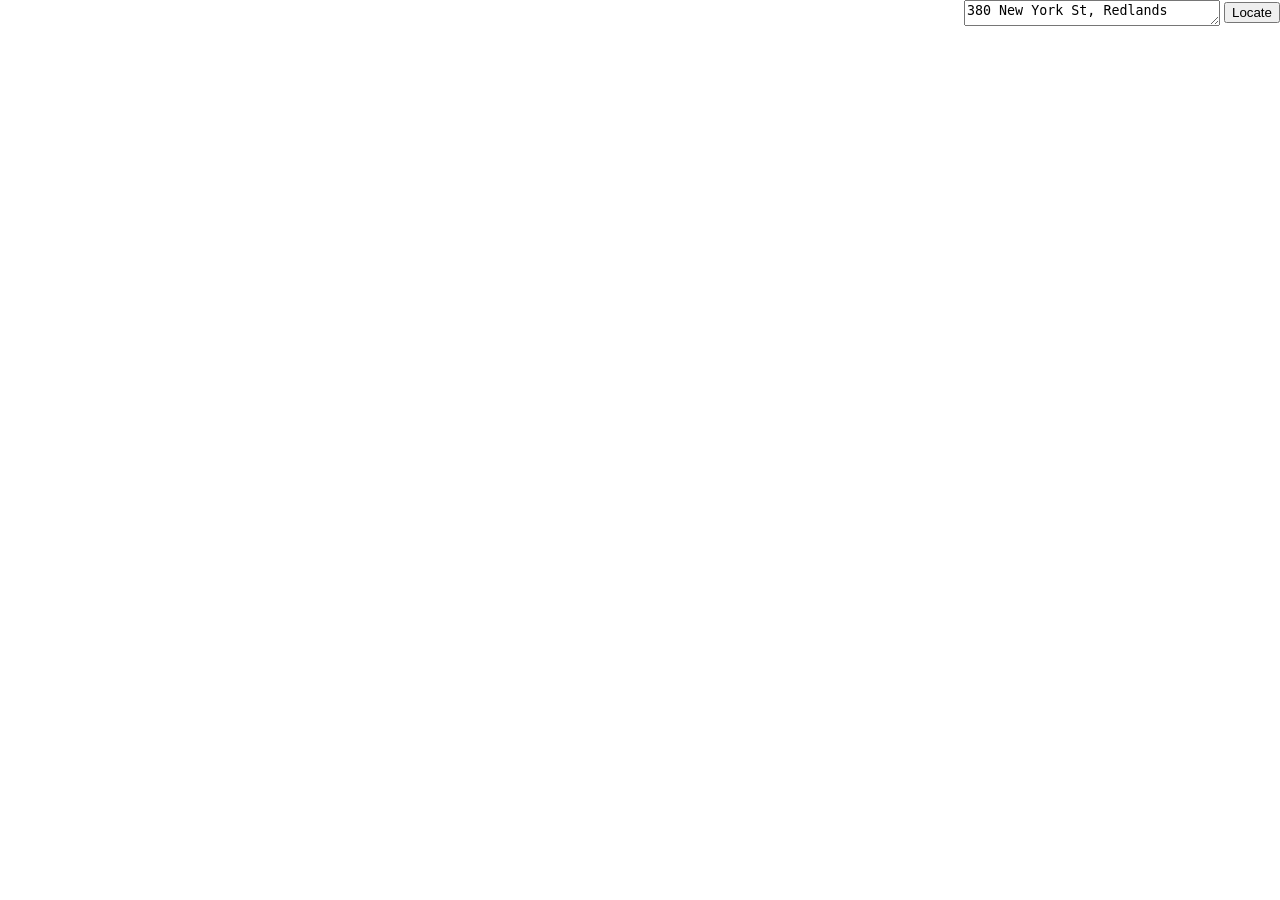
<file: locator/index.html>
<!DOCTYPE html>
<html>

<head>
    <meta http-equiv="Content-Type" content="text/html; charset=utf-8">
    <title>Locator Task</title>

    <!-- Configure dojo for asynchronous module loading -->
    <script>
        var dojoConfig = {
            async: true
        };
    </script>

    <!-- Reference libraries. The first CSS is a Dojo theme that gives dijits a consistent style. -->
    <link rel="stylesheet" href="http://js.arcgis.com/3.18/dijit/themes/nihilo/nihilo.css">
    <link rel="stylesheet" href="http://js.arcgis.com/3.18/esri/css/esri.css">
    <style>
        html, body, #map {
            height: 100%;
            width: 100%;
            margin: 0;
            padding: 0;
        }

        body {
            background-color: #FFF;
            overflow: hidden;
            font-family: "Trebuchet MS";
        }

        #bcMain {
            width: 100%;
            height: 100%;
        }

        #cpHeader {
            height: auto;
        }

        #taAddress {
            height: 20px;
            width: 250px;
            vertical-align: middle;
        }

    </style>
    

    <script src="http://js.arcgis.com/3.18/"></script>
	<script>
        var mapMain;

        // @formatter:off
        require([
                "esri/map",
                "esri/graphic",
            
                "esri/tasks/locator",

                "esri/symbols/SimpleMarkerSymbol",
                "esri/symbols/TextSymbol",
                "esri/symbols/Font",

                "dojo/_base/Color",
                "dojo/_base/array",

                "dojo/dom",
                "dojo/on",
                "dojo/parser",
                "dojo/ready",

                "dijit/layout/BorderContainer",
                "dijit/layout/ContentPane"],
            function (Map, Graphic, Locator,
                    SimpleMarkerSymbol, TextSymbol, Font,
                    Color, array,
                    dom, on, parser, ready,
                    BorderContainer, ContentPane) {
        // @formatter:on

                // Wait until DOM is ready *and* all outstanding require() calls have been resolved
                ready(function () {

                    var taskLocator;

                    // Parse DOM nodes decorated with the data-dojo-type attribute
                    parser.parse();

                    // Create the map
                    mapMain = new Map("cpCenter", {
                        basemap: "topo",
                        center: [-117.19, 34.05],
                        zoom: 13
                    });

                    /*
                    * Step: Construct and bind the Locator task
                    */
                    taskLocator = new Locator("http://geocode.arcgis.com/arcgis/rest/services/World/GeocodeServer");

                    /*
                    * Step: Wire the button's onclick event handler
                    */
                    on(dom.byId("btnLocate"), "click", doAddressToLocations);

                    /*
                    * Step: Wire the task's completion event handler
                    */
                    taskLocator.on("address-to-locations-complete", showResults);

                    function doAddressToLocations() {
                        mapMain.graphics.clear();

                        /*
                        * Step: Complete the Locator input parameters
                        */
                        var objAddress = {
                            "SingleLine": dom.byId("taAddress").value
                        }
                        var params = {
                            address: objAddress,
                            outFields: ["Loc_name"]
                        }

                        /*
                        * Step: Execute the task
                        */
                        taskLocator.addressToLocations(params);

                    }

                    function showResults(candidates) {
                        // Define the symbology used to display the results
                        var symbolMarker = new SimpleMarkerSymbol();
                        symbolMarker.setStyle(SimpleMarkerSymbol.STYLE_CIRCLE);
                        symbolMarker.setColor(new Color([255, 0, 0, 0.75]));
                        var font = new Font("14pt", Font.STYLE_NORMAL, Font.VARIANT_NORMAL, "Helvetica");

                        // loop through the array of AddressCandidate objects
                        var geometryLocation;
                        array.every(candidates.addresses, function (candidate) {

                            // if the candidate was a good match
                            if (candidate.score > 80) {

                                // retrieve attribute info from the candidate
                                var attributesCandidate = {
                                    address: candidate.address,
                                    score: candidate.score,
                                    locatorName: candidate.attributes.Loc_name
                                };

                                /*
                                * Step: Retrieve the result's geometry
                                */
                                geometryLocation = candidate.location;

                                /*
                                * Step: Display the geocoded location on the map
                                */
                                var graphicResult = new Graphic(geometryLocation, symbolMarker, attributesCandidate);
                                mapMain.graphics.add(graphicResult);

                                // display the candidate's address as text
                                var sAddress = candidate.address;
                                var textSymbol = new TextSymbol(sAddress, font, new Color("#FF0000"));
                                textSymbol.setOffset(0, -22);
                                mapMain.graphics.add(new Graphic(geometryLocation, textSymbol));

                                // exit the loop after displaying the first good match
                                return false;
                            }
                        });

                        // Center and zoom the map on the result
                        if (geometryLocation !== undefined) {
                            mapMain.centerAndZoom(geometryLocation, 15);
                        }
                    }

                });

            });



    </script>
    
</head>

<body class="nihilo">
<div id="bcMain" data-dojo-type="dijit/layout/BorderContainer" data-dojo-props="design:'headline'">
    <div id="cpHeader" align="right" data-dojo-type="dijit/layout/ContentPane" data-dojo-props="region:'top'">
        <textarea id="taAddress" type="text">380 New York St, Redlands</textarea>
        <button id="btnLocate" data-dojo-type="dijit/form/Button">Locate</button>
    </div>
    <div id="cpCenter" data-dojo-type="dijit/layout/ContentPane" data-dojo-props="region:'center'">
      
    </div>
</div>
</body>

</html>
</file>
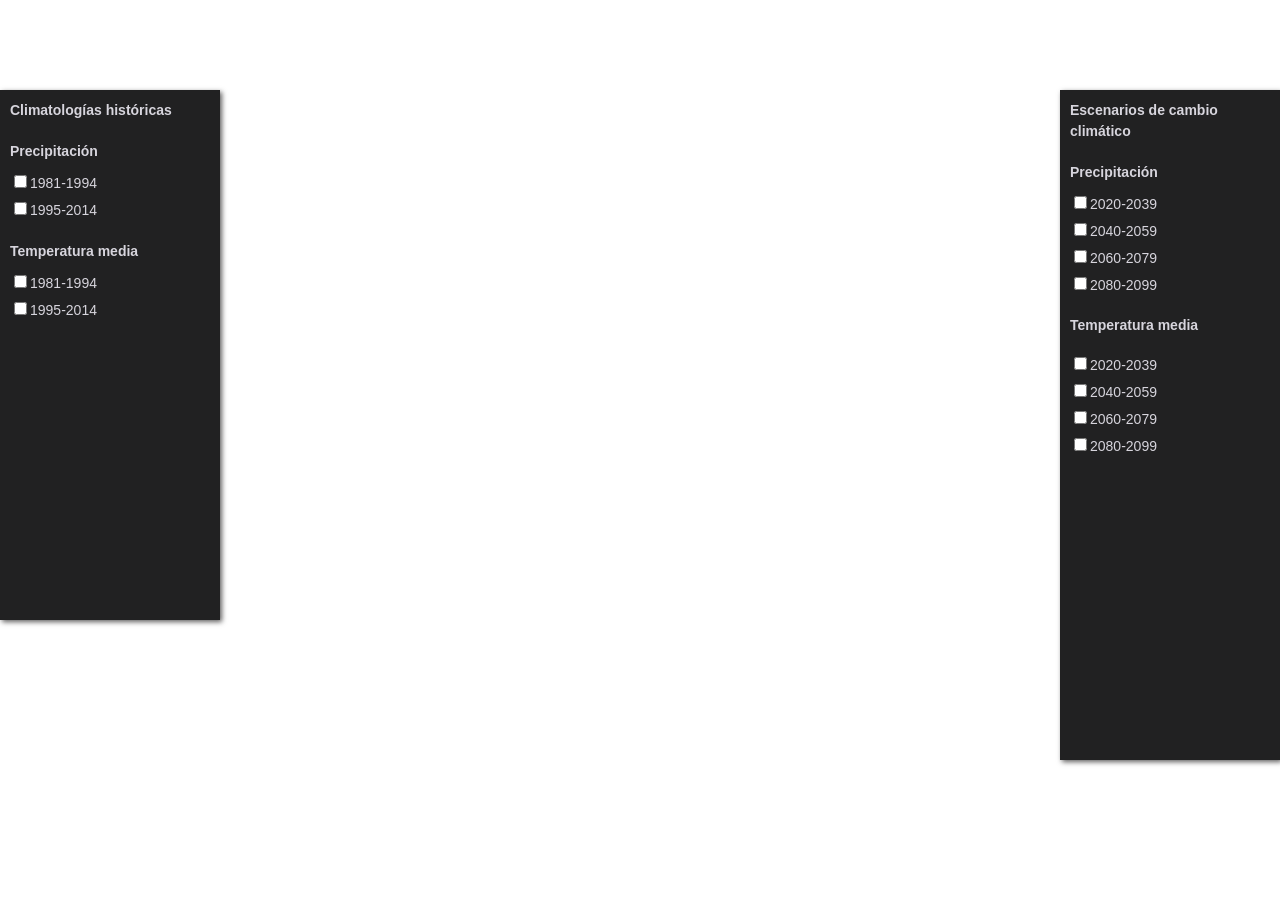
<file: visor-cc/index.html>
<html>
  <head>
    <meta charset="utf-8">
    <meta name="viewport" content="initial-scale=1, maximum-scale=1,user-scalable=no">
    <title>Visor de cambio climático para Centroamérica</title>
    <link rel="stylesheet" href="https://js.arcgis.com/4.26/esri/themes/dark/main.css">
    <script src="https://js.arcgis.com/4.26/"></script>
    <style>
      html, body, #map {
        height: 100%;
        width: 100%;
        margin: 0;
        padding: 0;
        overflow: hidden;
      }
      #leftPanel {
        position: absolute;
        top: 90px;
        bottom: 280px;
        width: 200px;
        overflow-y: auto;
        background-color: #212122;
        box-shadow: 2px 2px 5px #616060;
        padding: 10px;
        font-family: Arial, Helvetica, sans-serif;
        font-size: 14px;
        line-height: 1.5em;
        color: #d7d5dd;
        
      }

      #rightPanel {
        position: absolute;
        top: 90px;
        bottom: 140px;
        width: 200px;
        overflow-y: auto;
        background-color: #212122;
        box-shadow: 2px 2px 5px #616060;
        padding: 10px;
        font-family: Arial, Helvetica, sans-serif;
        font-size: 14px;
        line-height: 1.5em;
        color: #d7d5dd;
      }

      #leftPanel {
        left: 0;
      }

      #rightPanel {
        right: 0;
      }

      h1 {
        font-size: 14px;
        font-weight: bold;
        margin-top: 0;
        margin-bottom: 10px;
      }
      h2 {
        font-size: 14px;
        font-weight: bold;
        margin-top: 20px;
        margin-bottom: 10px;
      }
      ul {
        list-style-type: none;
        margin: 0;
        padding: 0;
      }
      li {
        margin-bottom: 5px;
      }

    </style>
    <script>
      require([
        "esri/Map",
        "esri/views/MapView",
        "esri/layers/TileLayer",
        "esri/portal/PortalItem",
        "esri/widgets/Legend",
        "esri/layers/FeatureLayer",
        "esri/PopupTemplate",
        "esri/popup/LayerOptions"
      ], function (Map, MapView, TileLayer, PortalItem, Legend, FeatureLayer, PopupTemplate, LayerOptions) {

        // Step 1: Crear mapa
        var map = new Map({
          basemap: "dark-gray-vector"
        });

        var view = new MapView({
          container: "map",
          map: map,
          center: [-85.325024, 12.251702],
          zoom: 5
        });

           
        
        
        //Step 2: --- Llamar capas ---
        
        //Llamar Climatología precipitación 1981-1994
        
        var portalItemA = new PortalItem({
          id:"584e83b0792543638f0efb385ef57980"
        })

        var layerA = new TileLayer({
          portalItem: portalItemA
        });

        map.add(layerA);
        layerA.visible = false;

        // Construir leyenda precipitación 1994-2014

        var legendA = new Legend({
          view: view,
          layerInfos: [{
            layer: layerA,
            title: "Precipitación promedio 1981-1994"
          }]
        });

        view.ui.add(legendA, "bottom-left");
        legendA.visible = false;

        //Traer estadísticas con el feature

        var portalStatsA = new PortalItem({
          id:"2a887d16fa864e4da5935d9e40d039b8"
        })

        var statsA = new FeatureLayer({
          portalItem: portalStatsA
        });

        map.add(statsA);
        statsA.visible = false;

        
        
        
        // Click en checkbox precipitación 1981-1994

        // Add an event listener for the checkbox with id "81precip"
        document.getElementById("81precip").addEventListener("click", function() {
          // Update layerA visibility based on the checkbox state
          layerA.visible = this.checked,   
          legendA.visible = this.checked,
          statsA.visible = this.checked;

          if (this.checked) {
            // Create a custom PopupTemplate for statsA
            var popupTemplate = new PopupTemplate({
              title: "{PAIS}",
              content: [
                {
                  type: "fields",
                  fieldInfos: [
                    {
                      fieldName: "Periodo",
                      label: "Período"
                    },
                    {
                      fieldName: "Mínimo",
                      label: "Mínimo",
                    },
                    {
                      fieldName: "Máximo",
                      label: "Máximo",
                    },
                    {
                      fieldName: "Rango",
                      label: "Rango",
                    },
                    {
                      fieldName: "Promedio",
                      label: "Promedio",
                    }
                  ]
                }
              ]
            });
            
            // Set the PopupTemplate for statsA
            statsA.popupTemplate = popupTemplate;
          } else {
            // Remove the PopupTemplate for statsA
            statsA.popupTemplate = null;
          }
        });
        
        
        //--------------------------------------------------------------------------------------------//

        //Llamar Climatología precipitación 1995-2015
        
        var portalItemB = new PortalItem({
          id:"8fdd7502ea9e4f99b67104d6f2eea4ec"
        })

        var layerB = new TileLayer({
          portalItem: portalItemB
        });

        map.add(layerB);
        layerB.visible = false;

        // Construir leyenda precipitación 1995-2014

        var legendB = new Legend({
          view: view,
          layerInfos: [{
            layer: layerB,
            title: "Precipitación promedio 1995-2014"
          }]
        });

        view.ui.add(legendB, "bottom-left");
        legendB.visible = false;

        //Traer estadísticas con el feature

        var portalStatsB = new PortalItem({
          id:"c3188d5881614593af6a8177a344b59e"
        })

        var statsB = new FeatureLayer({
          portalItem: portalStatsB
        });

        map.add(statsB);
        statsB.visible = false;

        

        // Click en checkbox precipitación 1995-2014

        // Add an event listener for the checkbox with id "81temp"
        document.getElementById("94precip").addEventListener("click", function() {
          // Update layerA visibility based on the checkbox state
          layerB.visible = this.checked,   
          legendB.visible = this.checked,
          statsB.visible = this.checked;

          if (this.checked) {
            // Create a custom PopupTemplate for statsA
            var popupTemplate = new PopupTemplate({
              title: "{PAIS}",
              content: [
                {
                  type: "fields",
                  fieldInfos: [
                    {
                      fieldName: "Periodo",
                      label: "Período"
                    },
                    {
                      fieldName: "Mínimo",
                      label: "Mínimo"
                    },
                    {
                      fieldName: "Máximo",
                      label: "Máximo"
                    },
                    {
                      fieldName: "Rango",
                      label: "Rango"
                    },
                    {
                      fieldName: "Promedio",
                      label: "Promedio"
                    }
                  ]
                }
              ]
            });
            
            // Set the PopupTemplate for statsA
            statsB.popupTemplate = popupTemplate;
          } else {
            // Remove the PopupTemplate for statsA
            statsB.popupTemplate = null;
          }
        });
        

        //--------------------------------------------------------------------------------------------//

        //Llamar Climatología temperatura 1981-1994 
        
        var portalItemC = new PortalItem({
          id:"6e2bdc4f6a894742801a947067be45d7"
        })

        var layerC = new TileLayer({
          portalItem: portalItemC
        });

        map.add(layerC);
        layerC.visible = false;

        // Construir leyenda temperatura 1981-1994 

        var legendC = new Legend({
          view: view,
          layerInfos: [{
            layer: layerC,
            title: "Temperatura media promedio 1981-1994"
          }]
        });

        view.ui.add(legendC, "bottom-left");
        legendC.visible = false;

        //Traer estadísticas con el feature

        var portalStatsC = new PortalItem({
          id:"42b28a6deb1d4f3d9e44e64dde3bd149"
        })

        var statsC = new FeatureLayer({
          portalItem: portalStatsC
        });

        map.add(statsC);
        statsC.visible = false;

        // Click en checkbox temperatura 1981-1994 

        // Add an event listener for the checkbox with id "81temp"
        document.getElementById("81temp").addEventListener("click", function() {
          // Update layerA visibility based on the checkbox state
          layerC.visible = this.checked,   
          legendC.visible = this.checked,
          statsC.visible = this.checked;

          if (this.checked) {
            // Create a custom PopupTemplate for statsA
            var popupTemplate = new PopupTemplate({
              title: "{PAIS}",
              content: [
                {
                  type: "fields",
                  fieldInfos: [
                    {
                      fieldName: "Periodo",
                      label: "Período"
                    },
                    {
                      fieldName: "Mínimo",
                      label: "Mínimo C°"
                    },
                    {
                      fieldName: "Máximo",
                      label: "Máximo C°"
                    },
                    {
                      fieldName: "Rango",
                      label: "Rango C°"
                    },
                    {
                      fieldName: "Promedio",
                      label: "Promedio C°"
                    }
                  ]
                }
              ]
            });
            
            // Set the PopupTemplate for statsA
            statsC.popupTemplate = popupTemplate;
          } else {
            // Remove the PopupTemplate for statsA
            statsC.popupTemplate = null;
          }
        
        });

        //--------------------------------------------------------------------------------------------//

        //Llamar Climatología temperatura 1995-2014 
        
        var portalItemD = new PortalItem({
          id:"69aa8fdc66ab4c03a402b03c2d15a2bd"
        })

        var layerD = new TileLayer({
          portalItem: portalItemD
        });

        map.add(layerD);
        layerD.visible = false;

        // Construir leyenda temperatura 1995-2014  

        var legendD = new Legend({
          view: view,
          layerInfos: [{
            layer: layerD,
            title: "Temperatura media promedio 1995-2014"
          }]
        });

        view.ui.add(legendD, "bottom-left");
        legendD.visible = false;

        //Traer estadísticas con el feature

        var portalStatsD = new PortalItem({
          id:"a848d40fa60d4dcaab0d77744befe9e3"
        })

        var statsD = new FeatureLayer({
          portalItem: portalStatsD
        });

        map.add(statsD);
        statsD.visible = false;

        // Click en checkbox temperatura 1981-1994 

        // Add an event listener for the checkbox with id "81temp"
        document.getElementById("94temp").addEventListener("click", function() {
          // Update layerA visibility based on the checkbox state
          layerD.visible = this.checked,   
          legendD.visible = this.checked,
          statsD.visible = this.checked;

          if (this.checked) {
            // Create a custom PopupTemplate for statsA
            var popupTemplate = new PopupTemplate({
              title: "{PAIS}",
              content: [
                {
                  type: "fields",
                  fieldInfos: [
                    {
                      fieldName: "Periodo",
                      label: "Período"
                    },
                    {
                      fieldName: "Mínimo",
                      label: "Mínimo C°"
                    },
                    {
                      fieldName: "Máximo",
                      label: "Máximo C°"
                    },
                    {
                      fieldName: "Rango",
                      label: "Rango C°"
                    },
                    {
                      fieldName: "Promedio",
                      label: "Promedio C°"
                    }
                  ]
                }
              ]
            });
            
            // Set the PopupTemplate for statsA
            statsD.popupTemplate = popupTemplate;
          } else {
            // Remove the PopupTemplate for statsA
            statsD.popupTemplate = null;
          }
        
        });


        //--------------------------------------------------------------------------------------------//

        //Llamar Escenario Precipitación 2020-2039  
        
        var portalItemF = new PortalItem({
          id:"80a1320fb45d4af6b792bee8f07f450c"
        })

        var layerF = new TileLayer({
          portalItem: portalItemF
        });

        map.add(layerF);
        layerF.visible = false;

        // Construir leyenda Escenario Precipitación 2020-2039   

        var legendF = new Legend({
          view: view,
          layerInfos: [{
            layer: layerF,
            title: "Promedio de escenarios SSP2 4.5 y SSP5 8.5 para precipitación"
          }]
        });

        view.ui.add(legendF, "bottom-left");
        legendF.visible = false;

        //Traer estadísticas con el feature

        var portalStatsF = new PortalItem({
          id:"6beb259874594c53986ab826f19a823b"
        })

        var statsF = new FeatureLayer({
          portalItem: portalStatsF
        });

        map.add(statsF);
        statsF.visible = false;

        // Click en checkbox Escenario Precipitación 2020-2039 

        // Add an event listener for the checkbox with id "81temp"
        document.getElementById("20precip").addEventListener("click", function() {
          // Update layerA visibility based on the checkbox state
          layerF.visible = this.checked,   
          legendF.visible = this.checked,
          statsF.visible = this.checked;

          if (this.checked) {
            // Create a custom PopupTemplate for statsA
            var popupTemplate = new PopupTemplate({
              title: "{PAIS}",
              content: [
                {
                  type: "fields",
                  fieldInfos: [
                    {
                      fieldName: "Periodo",
                      label: "Período"
                    },
                    {
                      fieldName: "Mínimo",
                      label: "Mínimo"
                    },
                    {
                      fieldName: "Máximo",
                      label: "Máximo"
                    },
                    {
                      fieldName: "Rango",
                      label: "Rango"
                    },
                    {
                      fieldName: "Promedio",
                      label: "Promedio"
                    }
                  ]
                }
              ]
            });
            
            // Set the PopupTemplate for statsA
            statsF.popupTemplate = popupTemplate;
          } else {
            // Remove the PopupTemplate for statsA
            statsF.popupTemplate = null;
          }




        
        });

        //--------------------------------------------------------------------------------------------//

        //Llamar Escenario Precipitación 2040-2059  
        
        var portalItemG = new PortalItem({
          id:"0e09d7803b8f4a2192ff56f46570258f"
        })

        var layerG = new TileLayer({
          portalItem: portalItemG
        });

        map.add(layerG);
        layerG.visible = false;

        // Construir leyenda Escenario Precipitación 2020-2039   

        var legendG = new Legend({
          view: view,
          layerInfos: [{
            layer: layerG,
            title: "Promedio de escenarios SSP2 4.5 y SSP5 8.5 para precipitación"
          }]
        });

        view.ui.add(legendG, "bottom-left");
        legendG.visible = false;
      
        //Traer estadísticas con el feature

        var portalStatsG = new PortalItem({
          id:"10d34fa2abea4cbcaf7329c54ffbfd2a"
        })

        var statsG = new FeatureLayer({
          portalItem: portalStatsG
        });

        map.add(statsG);
        statsG.visible = false;

        // Click en checkbox Escenario Precipitación 2020-2039 

        // Add an event listener for the checkbox with id "81temp"
        document.getElementById("40precip").addEventListener("click", function() {
          // Update layerA visibility based on the checkbox state
          layerG.visible = this.checked,   
          legendG.visible = this.checked;
          statsG.visible = this.checked;

          if (this.checked) {
            // Create a custom PopupTemplate for statsA
            var popupTemplate = new PopupTemplate({
              title: "{PAIS}",
              content: [
                {
                  type: "fields",
                  fieldInfos: [
                    {
                      fieldName: "Periodo",
                      label: "Período"
                    },
                    {
                      fieldName: "Mínimo",
                      label: "Mínimo"
                    },
                    {
                      fieldName: "Máximo",
                      label: "Máximo"
                    },
                    {
                      fieldName: "Rango",
                      label: "Rango"
                    },
                    {
                      fieldName: "Promedio",
                      label: "Promedio"
                    }
                  ]
                }
              ]
            });
            
            // Set the PopupTemplate for statsA
            statsG.popupTemplate = popupTemplate;
          } else {
            // Remove the PopupTemplate for statsA
            statsG.popupTemplate = null;
          }
        
        });

        //--------------------------------------------------------------------------------------------//

        //Llamar Escenario Precipitación 2060-2079  
        
        var portalItemH = new PortalItem({
          id:"f5c0782ecb0f420b8326381df72fb256"
        })

        var layerH = new TileLayer({
          portalItem: portalItemH
        });

        map.add(layerH);
        layerH.visible = false;

        // Construir leyenda Escenario Precipitación 2060-2079    

        var legendH = new Legend({
          view: view,
          layerInfos: [{
            layer: layerH,
            title: "Promedio de escenarios SSP2 4.5 y SSP5 8.5 para precipitación"
          }]
        });

        view.ui.add(legendH, "bottom-left");
        legendH.visible = false;

        //Traer estadísticas con el feature

        var portalStatsH = new PortalItem({
          id:"dc752d29fc1647a18fa5f2a7081adeeb"
        })

        var statsH = new FeatureLayer({
          portalItem: portalStatsH
        });

        map.add(statsH);
        statsH.visible = false;
        
        
        // Click en checkbox Escenario Precipitación 2060-2079  

        // Add an event listener for the checkbox with id "81temp"
        document.getElementById("60precip").addEventListener("click", function() {
          // Update layerA visibility based on the checkbox state
          layerH.visible = this.checked,   
          legendH.visible = this.checked;
          statsH.visible = this.checked;

          if (this.checked) {
            // Create a custom PopupTemplate for statsA
            var popupTemplate = new PopupTemplate({
              title: "{PAIS}",
              content: [
                {
                  type: "fields",
                  fieldInfos: [
                    {
                      fieldName: "Periodo",
                      label: "Período"
                    },
                    {
                      fieldName: "Mínimo",
                      label: "Mínimo"
                    },
                    {
                      fieldName: "Máximo",
                      label: "Máximo"
                    },
                    {
                      fieldName: "Rango",
                      label: "Rango"
                    },
                    {
                      fieldName: "Promedio",
                      label: "Promedio"
                    }
                  ]
                }
              ]
            });
            
            // Set the PopupTemplate for statsA
            statsH.popupTemplate = popupTemplate;
          } else {
            // Remove the PopupTemplate for statsA
            statsH.popupTemplate = null;
          }
        
        });

        //--------------------------------------------------------------------------------------------//

        //Llamar Escenario Precipitación 2080-2099  
        
        var portalItemJ = new PortalItem({
          id:"fb54940dc8184a97bede5d12d09b4ac5"
        })

        var layerJ = new TileLayer({
          portalItem: portalItemJ
        });

        map.add(layerJ);
        layerJ.visible = false;

        // Construir leyenda Escenario Precipitación 2080-2099    

        var legendJ = new Legend({
          view: view,
          layerInfos: [{
            layer: layerJ,
            title: "Promedio de escenarios SSP2 4.5 y SSP5 8.5 para precipitación"
          }]
        });

        view.ui.add(legendJ, "bottom-left");
        legendJ.visible = false;

        //Traer estadísticas con el feature

        var portalStatsJ = new PortalItem({
          id:"356fd5c8419444d591c1a3f74a72cf5d"
        })

        var statsJ = new FeatureLayer({
          portalItem: portalStatsJ
        });

        map.add(statsJ);
        statsJ.visible = false;

        // Click en checkbox Escenario Precipitación 2080-2099  

        // Add an event listener for the checkbox with id "81temp"
        document.getElementById("80precip").addEventListener("click", function() {
          // Update layerA visibility based on the checkbox state
          layerJ.visible = this.checked,   
          legendJ.visible = this.checked,
          statsJ.visible = this.checked;


          if (this.checked) {
            // Create a custom PopupTemplate for statsA
            var popupTemplate = new PopupTemplate({
              title: "{PAIS}",
              content: [
                {
                  type: "fields",
                  fieldInfos: [
                    {
                      fieldName: "Periodo",
                      label: "Período"
                    },
                    {
                      fieldName: "Mínimo",
                      label: "Mínimo"
                    },
                    {
                      fieldName: "Máximo",
                      label: "Máximo"
                    },
                    {
                      fieldName: "Rango",
                      label: "Rango"
                    },
                    {
                      fieldName: "Promedio",
                      label: "Promedio"
                    }
                  ]
                }
              ]
            });
            
            // Set the PopupTemplate for statsA
            statsJ.popupTemplate = popupTemplate;
          } else {
            // Remove the PopupTemplate for statsA
            statsJ.popupTemplate = null;
          }
        
        });

        //--------------------------------------------------------------------------------------------//

        //Llamar Escenario Temperatura 2020-2039   
        
        var portalItemK = new PortalItem({
          id:"1bd564007fd445368cd35d2035dabfb8"
        })

        var layerK = new TileLayer({
          portalItem: portalItemK
        });

        map.add(layerK);
        layerK.visible = false;

        // Construir leyenda Escenario Temperatura 2020-2039     

        var legendK = new Legend({
          view: view,
          layerInfos: [{
            layer: layerK,
            title: "Promedio de escenarios SSP2 4.5 y SSP5 8.5 para temperatura"
          }]
        });

        view.ui.add(legendK, "bottom-left");
        legendK.visible = false;

        //Traer estadísticas con el feature

        var portalStatsK = new PortalItem({
          id:"785002d312904be7935cda9049ef814d"
        })

        var statsK = new FeatureLayer({
          portalItem: portalStatsK
        });

        map.add(statsK);
        statsK.visible = false;

        // Click en checkbox Escenario Temperatura 2020-2039    

        // Add an event listener for the checkbox with id "81temp"
        document.getElementById("20temp").addEventListener("click", function() {
          // Update layerA visibility based on the checkbox state
          layerK.visible = this.checked,   
          legendK.visible = this.checked,
          statsK.visible = this.checked;

          if (this.checked) {
            // Create a custom PopupTemplate for statsA
            var popupTemplate = new PopupTemplate({
              title: "{PAIS}",
              content: [
                {
                  type: "fields",
                  fieldInfos: [
                    {
                      fieldName: "Periodo",
                      label: "Período"
                    },
                    {
                      fieldName: "Mínimo",
                      label: "Mínimo C°"
                    },
                    {
                      fieldName: "Máximo",
                      label: "Máximo C°"
                    },
                    {
                      fieldName: "Rango",
                      label: "Rango C°"
                    },
                    {
                      fieldName: "Promedio",
                      label: "Promedio C°"
                    }
                  ]
                }
              ]
            });
            
            // Set the PopupTemplate for statsA
            statsK.popupTemplate = popupTemplate;
          } else {
            // Remove the PopupTemplate for statsA
            statsK.popupTemplate = null;
          }
        
        });

        //--------------------------------------------------------------------------------------------//

        //Llamar Escenario Temperatura 2040-2059   
        
        var portalItemL = new PortalItem({
          id:"79cd9969561b4369803e7984842448fc"
        })

        var layerL = new TileLayer({
          portalItem: portalItemL
        });

        map.add(layerL);
        layerL.visible = false;

        // Construir leyenda Escenario Temperatura 2040-2059        

        var legendL = new Legend({
          view: view,
          layerInfos: [{
            layer: layerL,
            title: "Promedio de escenarios SSP2 4.5 y SSP5 8.5 para temperatura"
          }]
        });

        view.ui.add(legendL, "bottom-left");
        legendL.visible = false;

        
        //Traer estadísticas con el feature

        var portalStatsL = new PortalItem({
          id:"2a3363ec8999483abb13bbbc3d82196b"
        })

        var statsL = new FeatureLayer({
          portalItem: portalStatsL
        });

        map.add(statsL);
        statsL.visible = false;
        
        
        // Click en checkbox Escenario Temperatura 2040-2059      

        // Add an event listener for the checkbox with id "81temp"
        document.getElementById("40temp").addEventListener("click", function() {
          // Update layerA visibility based on the checkbox state
          layerL.visible = this.checked,   
          legendL.visible = this.checked,
          statsL.visible = this.checked;

          if (this.checked) {
            // Create a custom PopupTemplate for statsA
            var popupTemplate = new PopupTemplate({
              title: "{PAIS}",
              content: [
                {
                  type: "fields",
                  fieldInfos: [
                    {
                      fieldName: "Periodo",
                      label: "Período"
                    },
                    {
                      fieldName: "Mínimo",
                      label: "Mínimo C°"
                    },
                    {
                      fieldName: "Máximo",
                      label: "Máximo C°"
                    },
                    {
                      fieldName: "Rango",
                      label: "Rango C°"
                    },
                    {
                      fieldName: "Promedio",
                      label: "Promedio C°"
                    }
                  ]
                }
              ]
            });
            
            // Set the PopupTemplate for statsA
            statsL.popupTemplate = popupTemplate;
          } else {
            // Remove the PopupTemplate for statsA
            statsL.popupTemplate = null;
          }
        
        });

        //--------------------------------------------------------------------------------------------//

        //Llamar Escenario Temperatura 2060 - 2079   
        
        var portalItemM = new PortalItem({
          id:"b5427bd9607b4117b12060d5705131b6"
        })

        var layerM = new TileLayer({
          portalItem: portalItemM
        });

        map.add(layerM);
        layerM.visible = false;

        // Construir leyenda Escenario Temperatura 2060 - 2079        

        var legendM = new Legend({
          view: view,
          layerInfos: [{
            layer: layerM,
            title: "Promedio de escenarios SSP2 4.5 y SSP5 8.5 para temperatura"
          }]
        });

        view.ui.add(legendM, "bottom-left");
        legendM.visible = false;

        //Traer estadísticas con el feature

        var portalStatsM = new PortalItem({
          id:"31441f6d34d844f1910bd8be328ea5f5"
        })

        var statsM = new FeatureLayer({
          portalItem: portalStatsM
        });

        map.add(statsM);
        statsM.visible = false;
        
        
        // Click en checkbox Escenario Temperatura 2060 - 2079      

        // Add an event listener for the checkbox with id "81temp"
        document.getElementById("60temp").addEventListener("click", function() {
          // Update layerA visibility based on the checkbox state
          layerM.visible = this.checked,   
          legendM.visible = this.checked,
          statsM.visible = this.checked;

          if (this.checked) {
            // Create a custom PopupTemplate for statsA
            var popupTemplate = new PopupTemplate({
              title: "{PAIS}",
              content: [
                {
                  type: "fields",
                  fieldInfos: [
                    {
                      fieldName: "Periodo",
                      label: "Período"
                    },
                    {
                      fieldName: "Mínimo",
                      label: "Mínimo C°"
                    },
                    {
                      fieldName: "Máximo",
                      label: "Máximo C°"
                    },
                    {
                      fieldName: "Rango",
                      label: "Rango C°"
                    },
                    {
                      fieldName: "Promedio",
                      label: "Promedio C°"
                    }
                  ]
                }
              ]
            });
            
            // Set the PopupTemplate for statsA
            statsM.popupTemplate = popupTemplate;
          } else {
            // Remove the PopupTemplate for statsA
            statsM.popupTemplate = null;
          }
        
        });

        //--------------------------------------------------------------------------------------------//

        //Llamar Escenario Temperatura 2080-2099   
        
        var portalItemN = new PortalItem({
          id:"bcb78f1b8440431b8d41e8ad64e37239"
        })

        var layerN = new TileLayer({
          portalItem: portalItemN
        });

        map.add(layerN);
        layerN.visible = false;

        // Construir leyenda Escenario Temperatura 2080-2099          

        var legendN = new Legend({
          view: view,
          layerInfos: [{
            layer: layerN,
            title: "Promedio de escenarios SSP2 4.5 y SSP5 8.5 para temperatura"
          }]
        });

        view.ui.add(legendN, "bottom-left");
        legendN.visible = false;

        //Traer estadísticas con el feature

        var portalStatsN = new PortalItem({
          id:"4f8ed480cf2d4398ba54934ab122ed4d"
        })

        var statsN = new FeatureLayer({
          portalItem: portalStatsN
        });

        map.add(statsN);
        statsN.visible = false;

        // Click en checkbox Escenario Temperatura 2080-2099        

        // Add an event listener for the checkbox with id "81temp"
        document.getElementById("80temp").addEventListener("click", function() {
          // Update layerA visibility based on the checkbox state
          layerN.visible = this.checked,   
          legendN.visible = this.checked,
          statsN.visible = this.checked;


          if (this.checked) {
            // Create a custom PopupTemplate for statsA
            var popupTemplate = new PopupTemplate({
              title: "{PAIS}",
              content: [
                {
                  type: "fields",
                  fieldInfos: [
                    {
                      fieldName: "Periodo",
                      label: "Período"
                    },
                    {
                      fieldName: "Mínimo",
                      label: "Mínimo C°"
                    },
                    {
                      fieldName: "Máximo",
                      label: "Máximo C°"
                    },
                    {
                      fieldName: "Rango",
                      label: "Rango C°"
                    },
                    {
                      fieldName: "Promedio",
                      label: "Promedio C°"
                    }
                  ]
                }
              ]
            });
            
            // Set the PopupTemplate for statsA
            statsN.popupTemplate = popupTemplate;
          } else {
            // Remove the PopupTemplate for statsA
            statsN.popupTemplate = null;
          }
        
        });





      });

      


    </script>
  </head>

  <body>
    <div id="map"></div>
    <div id="leftPanel">
      <h1>Climatologías históricas</h1>
      <h2>Precipitación</h2>
      <ul>
        <li><input type="checkbox" id="81precip"><label for="layerA">1981-1994</label></li>
        <li><input type="checkbox" id="94precip"><label for="layerB">1995-2014</label></li>
      </ul>
      <h2>Temperatura media</h2>
      <ul>
        <li><input type="checkbox" id="81temp"><label for="layerC">1981-1994</label></li>
        <li><input type="checkbox" id="94temp"><label for="layerD">1995-2014</label></li>
      </ul>
    </div>
    <div id="rightPanel">
      <h1>Escenarios de cambio climático</h1>
      <h2>Precipitación</h2>
      <ul>
        <li><input type="checkbox" id="20precip"><label for="layerF">2020-2039</label></li>
        <li><input type="checkbox" id="40precip"><label for="layerG">2040-2059</label></li>
        <li><input type="checkbox" id="60precip"><label for="layerH">2060-2079</label></li>
        <li><input type="checkbox" id="80precip"><label for="layerJ">2080-2099</label></li>
      </ul>
      <h4>Temperatura media</h4>
      <ul>
        <li><input type="checkbox" id="20temp"><label for="layerK">2020-2039</label></li>
        <li><input type="checkbox" id="40temp"><label for="layerL">2040-2059</label></li>
        <li><input type="checkbox" id="60temp"><label for="layerM">2060-2079</label></li>
        <li><input type="checkbox" id="80temp"><label for="layerN">2080-2099</label></li>
      </ul>
    </div>
  </body>
</html>
</file>
